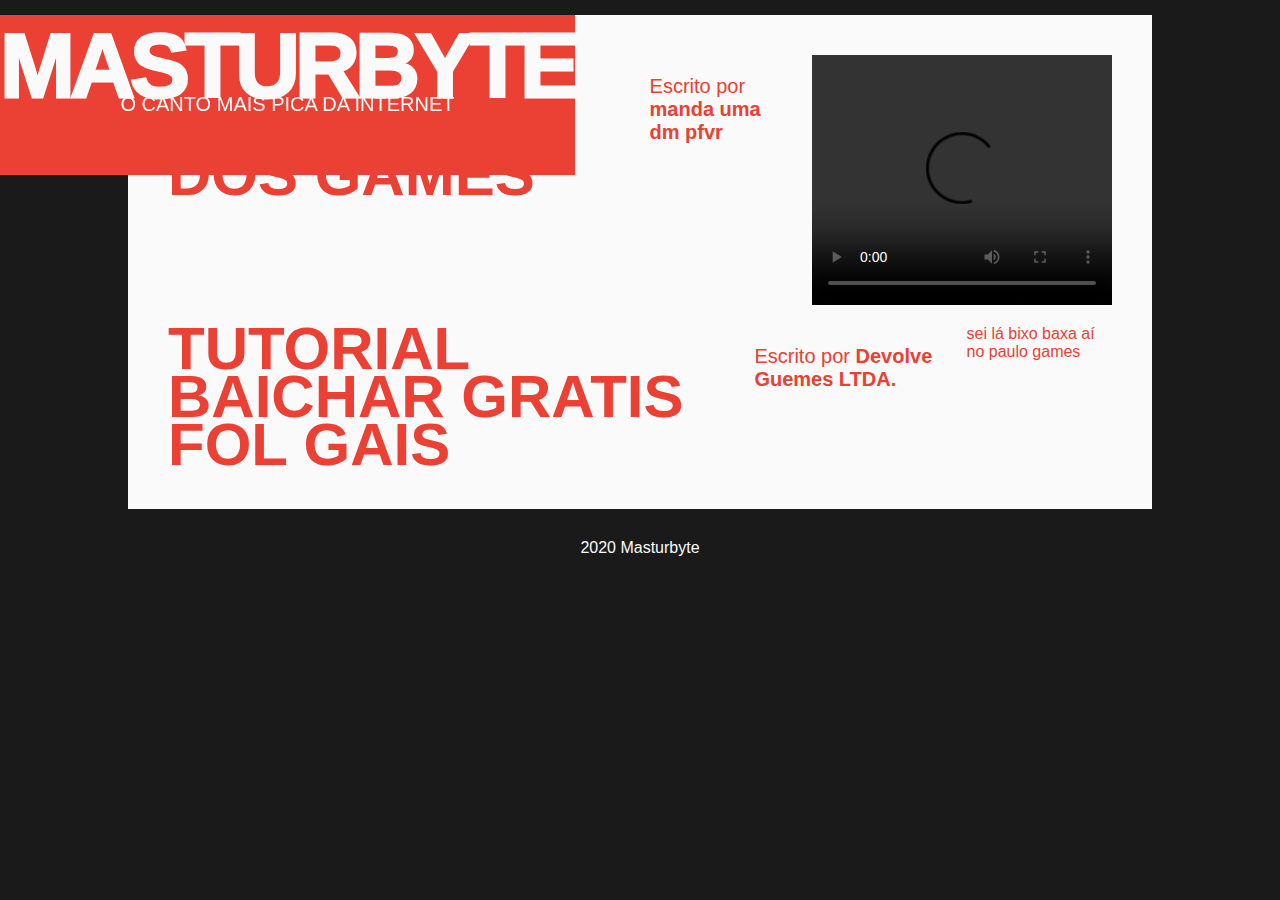
<file: noticias.html>
<!DOCTYPE html>
	<!DOCTYPE html>
	<head>
		<meta charset="utf-8">
		<link rel="icon" href="https://i.imgur.com/MWavXXN.png">
		<meta property="og:image" name="https://i.imgur.com/aaULAVU.png">
		<meta property="og:title" name="Masturbyte">
		<meta property="og:type" name="game">
		<meta property="og:url" name="https://rafaeltls.github.io/jooj">
		<meta property="og:locale" content="pt_BR">
		<meta name="description" content="O site de games mais pica da galáxia!">
		<meta name="twitter:card" content="summary">
		<meta name="twitter:title" content="Masturbyte">
		<meta name="twitter:description" content="O site de games mais pica da galáxia!">
		<meta name="twitter:image" content="https://i.imgur.com/aaULAVU.png">
		<meta name="theme-color" content="#eb4034">
		<title>Masturbyte</title>
		<link rel="stylesheet" type="text/css" href="css.css">
		<link rel="manifest" href="manifest.json">
		<script src="https://ajax.googleapis.com/ajax/libs/jquery/3.5.1/jquery.min.js"></script>
	</head>
	<body>
		<a href="/jooj"><div class=header href="/jooj">
			<h1 id="htitle">MASTURBYTE</h1>
			<h2 id="sub">O CANTO MAIS PICA DA INTERNET</h2>
		</div></a>
		<div class="middle">
			<ul id="not">
				<li id="id6">
					<a id="not">TOP 10 GOSTOSAS DOS GAMES</a>
					<br><a id="by">Escrito por <b>manda uma dm pfvr</b></a>
					<div id="content">
						<video src="https://i.imgur.com/9zVSP5k.mp4" controls>
					</div>
				</li>
				<li id="id5">
					<a id="not">TUTORIAL BAICHAR GRATIS FOL GAIS</a>
					<br><a id="by">Escrito por <b>Devolve Guemes LTDA.</b></a>
					<div id="content">
						sei lá bixo baxa aí no paulo games
					</div>
				</li>
			</ul>
		</div>
		<div class="bottom">
			<a id="btm">2020 Masturbyte</a>
		</div>
</html>
</file>
<file: css.css>
* {
  margin: 0;
  padding: 0;
}

html {
  background-color: #1a1a1a;
  height: auto;
  width: auto;
  box-sizing: border-box;
}

body {
  font-family: 'Open Sans', sans-serif;
  color: #eb4034;
  position: relative;
  display: block;
}

h1,h2 {
  text-align: center;
  font-family: 'Oswald', sans-serif;
}

h1#htitle {
  font-size: 90px;
  color: #fafafa;
  font-weight: 1000;
  letter-spacing: -5px;
  font-kerning: auto;
}

h2#sub {
  color: #fafafa;
  font-size: 20px;
  font-weight: 500;
  font-kerning: auto;
  margin-top: -25px;
}

.header {
  background-color: #eb4034;
  height: 150px;
  padding-bottom: 10px;
  position: fixed;
}

.middle {
  background-color: #fafafa;
  margin: 15px 10% 0 10%; 
}

ul#not {
  padding: 30px;
  list-style-type: none;
}

li {
  display: flex;
  flex-wrap: nowrap;
  padding: 10px;
}

a {
  text-decoration: none;
  color: inherit;
}

a#not {
    font-size: 60px;
  font-weight: 600;
  vertical-align: top;
  text-align: left;
  max-width: 60%;
  line-height: 80%;
}

a#by {
  text-align: left;
  vertical-align: bottom;
  font-size: 20px;
  padding: 20px;
}

.headline {
  padding-left: 15px;
}

img,video {
  width: 300px;
  height: 250px;
  object-fit: cover;
  float: left;
}

.bottom {
  padding: 30px 0 20px 0;
  color: #fafafa;
  text-align: center;
}
</file>
